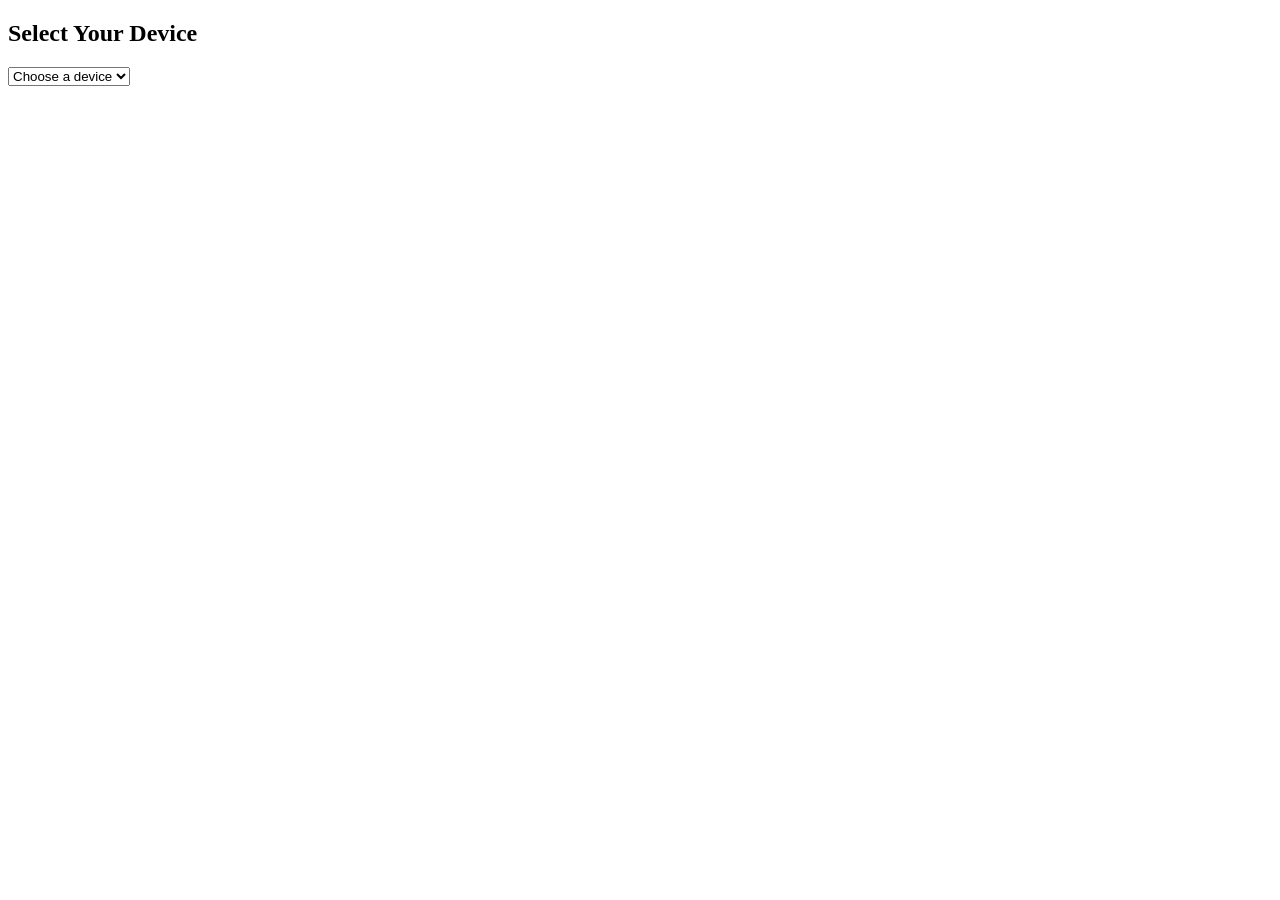
<file: Practice Question/Change Event/index.html>
<!DOCTYPE html>
<html lang="en">
<head>
    <meta charset="UTF-8">
    <meta name="viewport" content="width=device-width, initial-scale=1.0">
    <title>Document</title>
</head>
<body>
    <h2 id="device"> Select Your Device</h2>
    <select>
        <option selected disabled>Choose a device </option>
        <option value="Samsung">Samsung</option>
        <option value="Xiomi">Xiomi</option>
        <option value="Apple">Apple</option>
        <option value="OnePlus">OnePlus</option>
    </select>
    
    <script src="script.js"></script>
</body>
</html>
</file>
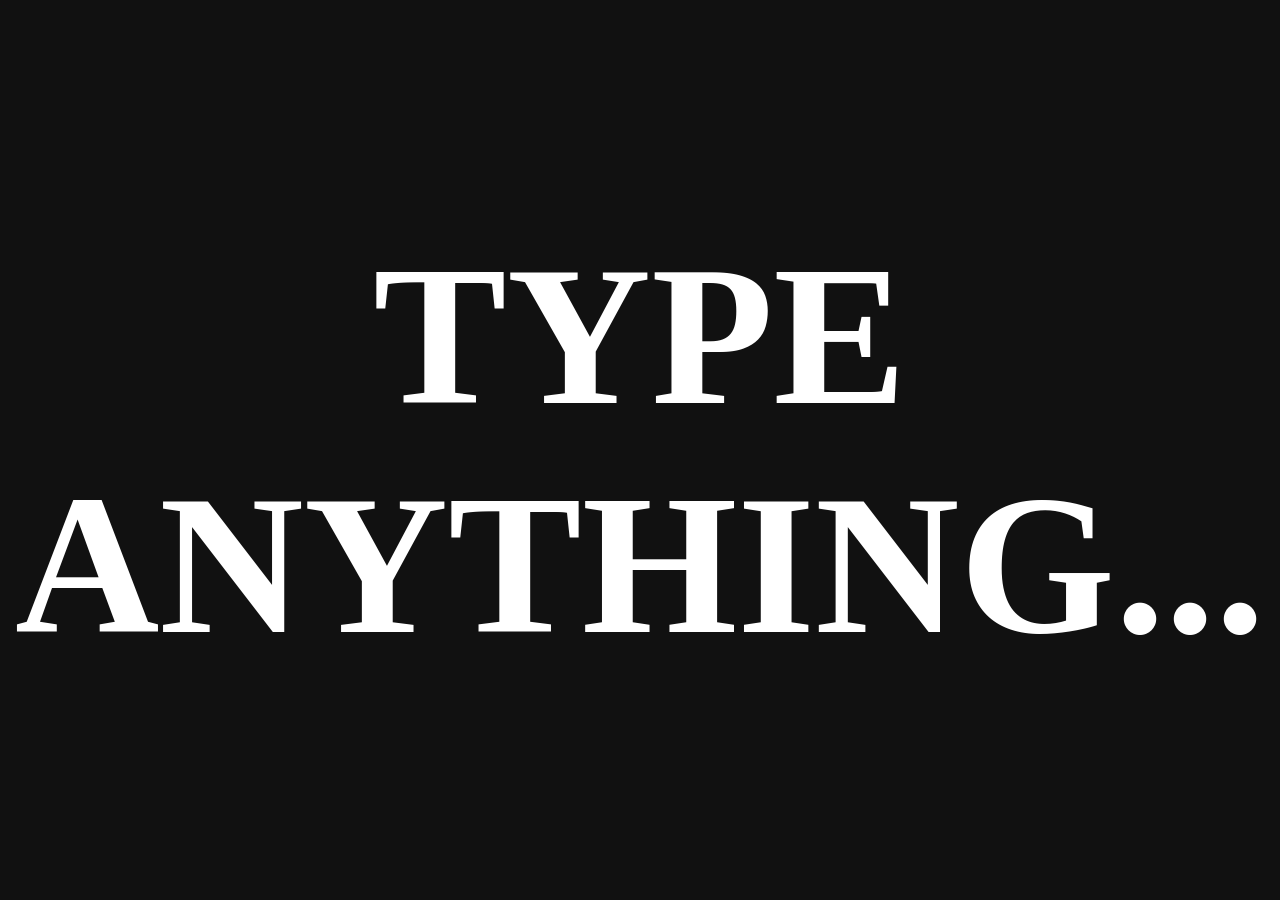
<file: Practice Question/DisplayInputEvent/index.html>
<!DOCTYPE html>
<html lang="en">
<head>
    <meta charset="UTF-8">
    <meta name="viewport" content="width=device-width, initial-scale=1.0">
    <title>Keyboard Display</title>
    <link rel="stylesheet" href="style.css">
</head>
<body>

    <div id="display" align="center">Type Anything...</div>

    <script src="script.js"></script>
</body>
</html>
</file>
<file: Practice Question/DisplayInputEvent/style.css>
*{
    margin:0;
    padding:0;
    box-sizing:border-box;
}

body{
    height:100vh;
    display:flex;
    justify-content:center;
    align-items:center;
    background:#111;
}

#display{
    font-size:200px;
    font-weight:bold;
    color:white;
    text-transform:uppercase;
    

}
</file>
